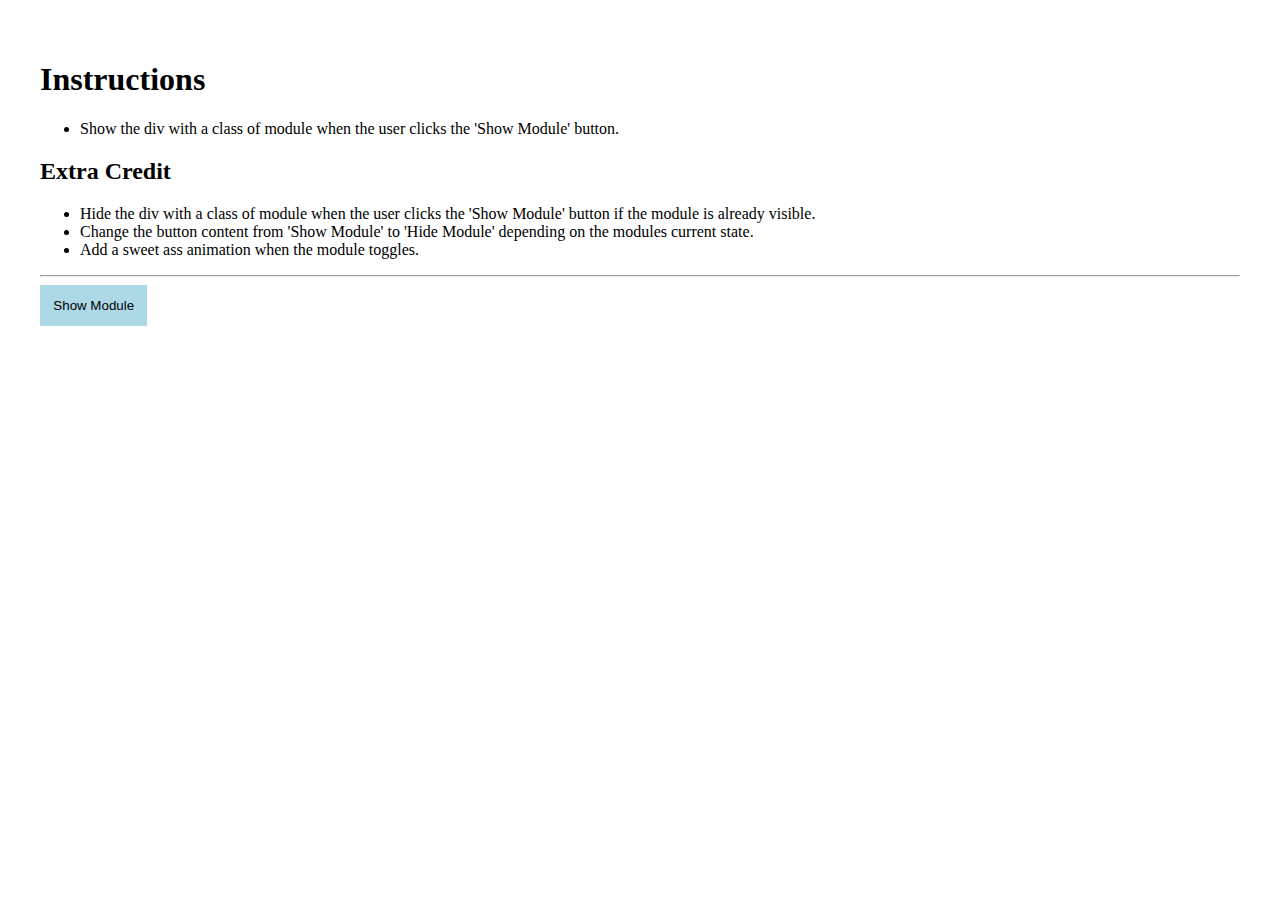
<file: front-end/toggle-div/index.html>
<!DOCTYPE html>
<html>
<head>
  <meta charset="utf-8">
  <title></title>
	<meta name="viewport" content="width=device-width">
	<link rel="stylesheet" href="styles.css">
</head>

<body>
  <h1>Instructions</h1>
  <ul>
    <li>Show the div with a class of module when the user clicks the 'Show Module' button.</li>
  </ul>
  <h2>Extra Credit</h2>
  <ul>
    <li>Hide the div with a class of module when the user clicks the 'Show Module' button if the module is already visible.</li>
    <li>Change the button content from 'Show Module' to 'Hide Module' depending on the modules current state.</li>
    <li>Add a sweet ass animation when the module toggles.</li>
  </ul>
  <hr />
  <button class="module-toggle">Show Module</button>
  <div class="module">
    <h1>Taste the happy, Michael!</h1>
    <p>Heart attack never stopped old Big Bear. I didn't even know we were calling him Big Bear. We never had the chance to. In the mid '90s, Tobias formed a folk music band with Lindsay and Maebe which he called Dr. Funke's 100 Percent Natural Good Time Family Band Solution.</p>
  </div>
	<script src="http://cdnjs.cloudflare.com/ajax/libs/jquery/2.1.0/jquery.min.js"></script>
  <script src="scripts.js" type="text/javascript" charset="utf-8"></script>
</body>
</html>
</file>
<file: front-end/toggle-div/styles.css>
*, :before, :after{ box-sizing: border-box; }
body{ padding: 2em; }

button{
  border: none; outline: none;
  background: lightblue;
  text-decoration: none;
  padding: 1em;
}

.module{
/*  -webkit-transition: all 0.5s ease;
 transition: all 0.5s ease; */
  display: none;
  padding: 4em; 
  margin: 2em 0;
  background-color: white;
}

.visible {
  display: block;
  padding: 6em;
  margin: 0;
  background-color: gray;
}
</file>
